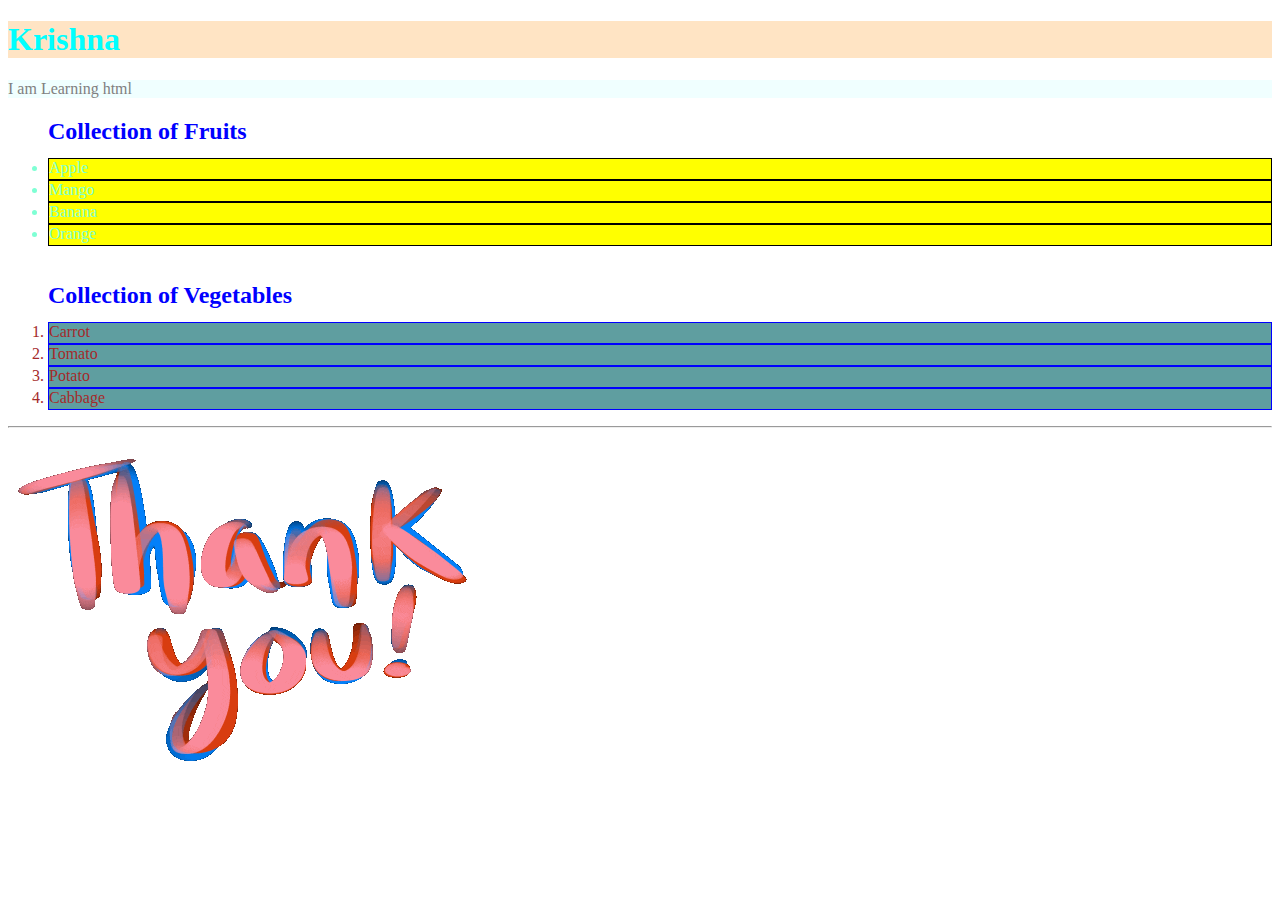
<file: index.html>
<!DOCTYPE html>
<html>
    <head>
<title>My info</title>
<link rel="stylesheet" href="style.css">
    </head>
    <body>
        <h1>Krishna</h1>
        
        <p>I am Learning html</p>
        <table>
            <ul>
                <h2>Collection of Fruits</h2>
                <li class = "Fruits">Apple</li>
                <li class = "Fruits">Mango</li>
                <li class = "Fruits">Banana</li>
                <li class = "Fruits">Orange</li>
            </ul>
        </table>
       
    
        <ol>
            <h2>Collection of Vegetables</h2>
            <li class = "Vegetable">Carrot</li>
            <li class = "Vegetable"> Tomato</li>
            <li class = "Vegetable">Potato</li>
            <li class = "Vegetable">Cabbage</li>
        </ol>
        <hr>
        <img src="giphy.gif" alt="Thank you">
    </body>
</html>
</file>
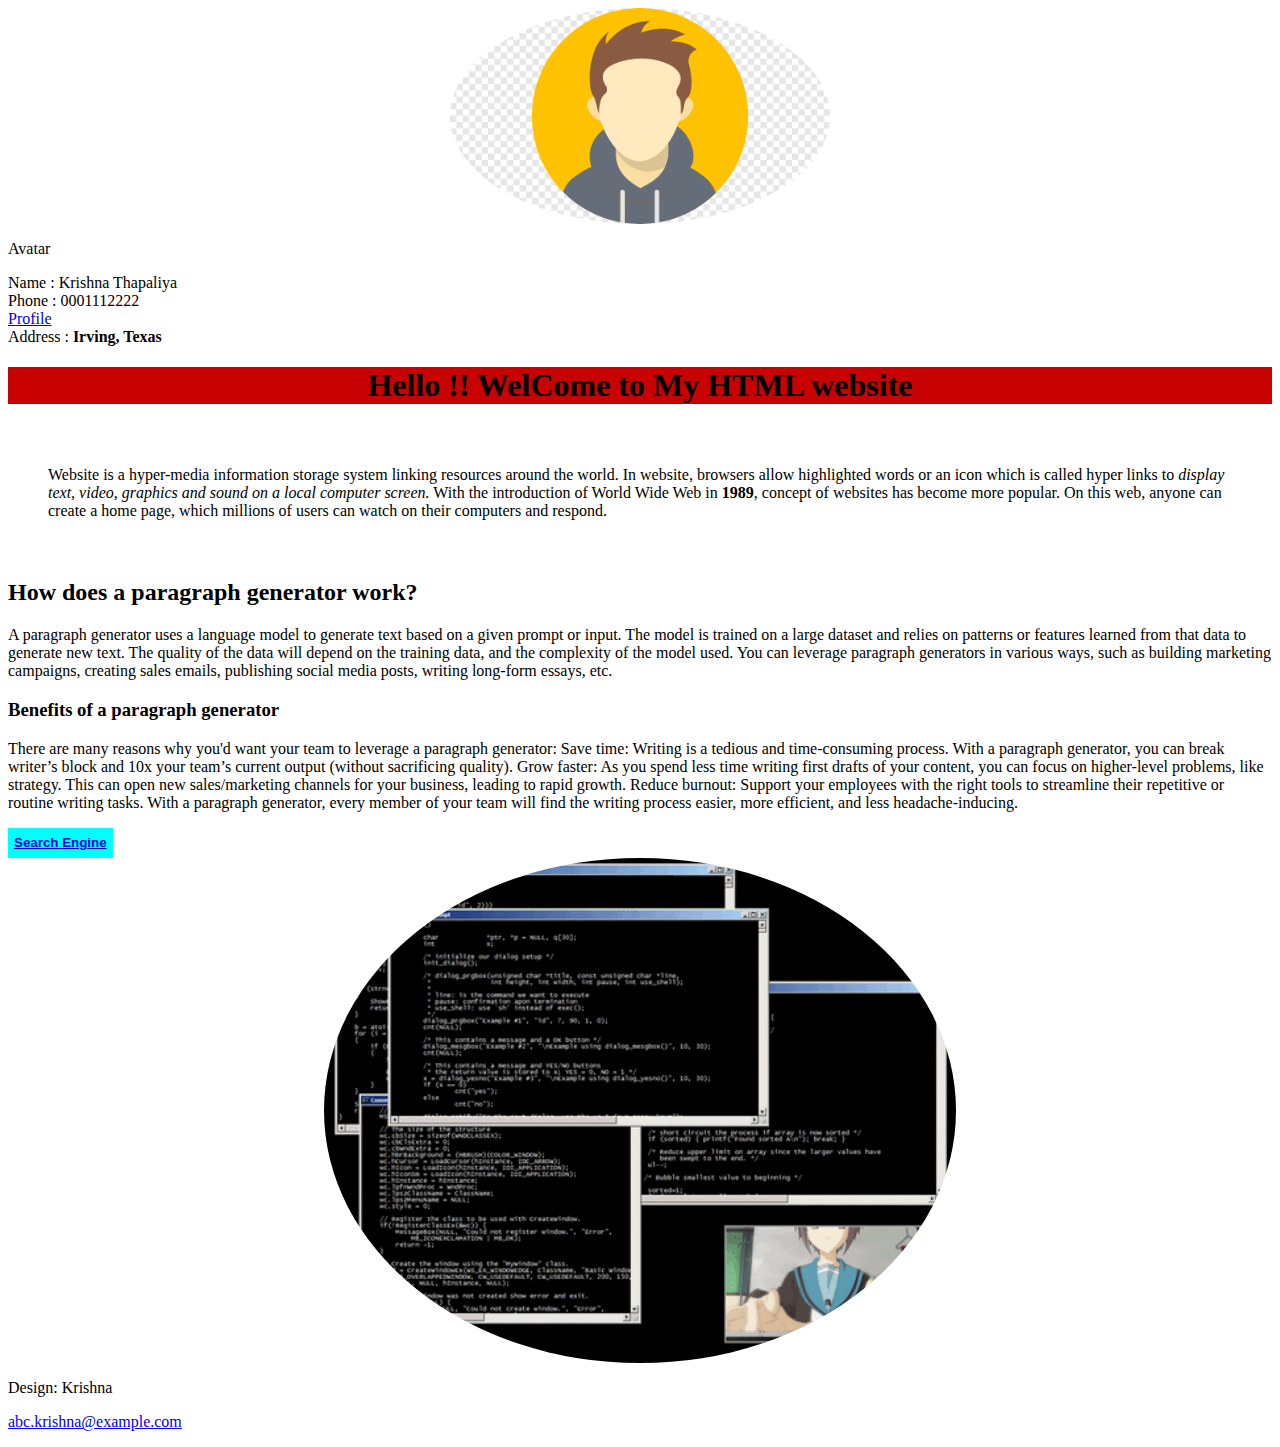
<file: Practice/index.html>
<!DOCTYPE html>
<html lang="en">
<head>
    <meta charset="UTF-8">
    <meta http-equiv="X-UA-Compatible" content="IE=edge">
    <meta name="viewport" content="width=device-width, initial-scale=1.0">
    <title>MyHtMl</title>
    <link rel="stylesheet" href="style.css">
</head>
<body>
    <!--Commend -->
    <div>
<img src="img.png" alt="Avatar" class="avatar">
<div>
    <p class="one">Avatar</p>
</div>
</div>
    <div>
        Name : Krishna Thapaliya
       <div>Phone :
        0001112222
    </div> 
    </div>
    <div>
        <a href="https://github.com/Krishnapsd86">Profile</a>
       <div>Address :
        <b>Irving, Texas</b>
    </div> 
    </div>
    </div>
    <h1 class="head">Hello !! WelCome to My HTML website</h1>
    <p class="zoom">Website is a hyper-media information storage system linking resources around the world. In website, 
         browsers allow highlighted words or an icon which is called hyper links to <em> display text, video, graphics and sound on a local computer screen.</em> With the 
          introduction of World Wide Web in <b>1989</b>, concept of websites has become more popular. On this web, anyone can create 
          a home page, which millions of users can watch on their computers and respond.</p>
           <h2>How does a paragraph generator work?</h2>
           <p>
               A paragraph generator uses a language model to generate text based on a given prompt or input. The model is trained on a large dataset and relies on patterns or features learned from that data to generate new text. The quality of the data will depend on the training data, and the complexity of the model used.
               
               You can leverage paragraph generators in various ways, such as building marketing campaigns, creating sales emails, publishing social media posts, writing long-form essays, etc.
           </p>
           
           <h3>Benefits of a paragraph generator</h3>
           <p>
               There are many reasons why you&apos;d want your team to leverage a paragraph generator:
               
               Save time: Writing is a tedious and time-consuming process. With a paragraph generator, you can break writer’s block and 10x your team’s current output (without sacrificing quality).
               Grow faster: As you spend less time writing first drafts of your content, you can focus on higher-level problems, like strategy. This can open new sales/marketing channels for your business, leading to rapid growth.
               Reduce burnout: Support your employees with the right tools to streamline their repetitive or routine writing tasks. With a paragraph generator, every member of your team will find the writing process easier, more efficient, and less headache-inducing.
           </p>
           <button><a href="https://www.google.com"><strong>Search Engine</strong></a></button>

           <img src="giph.gif" alt="Coding" class="center">
</body>
</html>

<footer>
    <p>Design: Krishna</p>
    <p><a href="abc.krishna@example.com">abc.krishna@example.com</a></p>
  </footer>
</file>
<file: style.css>
.Fruits{
    color:aquamarine;
    background-color: yellow;
    height: 20px;
    width: 200;
    border: 1px solid black;
}
.Vegetable{
    color:brown;
    background-color: cadetblue;
    height: 20px;
    width: 200;
    border: 1px solid blue;
}
h1{
    color: aqua;
    background-color: bisque;

}
h2{
    color: blue;
    height: 20px;
    width: 200;
}
p{
    color: grey;
background-color: azure;

}
</file>
<file: Practice/style.css>
.head{
    background-color: rgb(200, 1, 3);
    text-align: center;
    
}
.head:hover{
    background-color: greenyellow;
    color:aliceblue;
    cursor: pointer;
}
button{
    background-color: aqua;
    color:white;
    width: auto;
    height: 30px;
    text-align: center;
    border: 0;
    
}
button:hover{
background-color: gray;
color:aliceblue;
cursor: pointer;
transform: scale(1.3);
}
.center {
    display: block;
    margin-left: auto;
    margin-right: auto;
    width: 50%;
    border-radius: 60%;
  }
  .avatar{
    display: block;
    margin-left: auto;
    margin-right: auto;
    width: 30%;
    border-radius: 60%;
  }
  .avatar:hover{
    cursor: pointer;
    filter: blur(5px);
    
  }
  .one{
    display:block;
    width: 30%;
    border-radius: 60%;
  }
  .zoom{
    padding: 40px;
    transition: transform .2s;
    width: auto;
    height: auto;
    margin: 0 auto;
  }
  .zoom:hover{
    transform: scale(1.3);
  }
</file>
